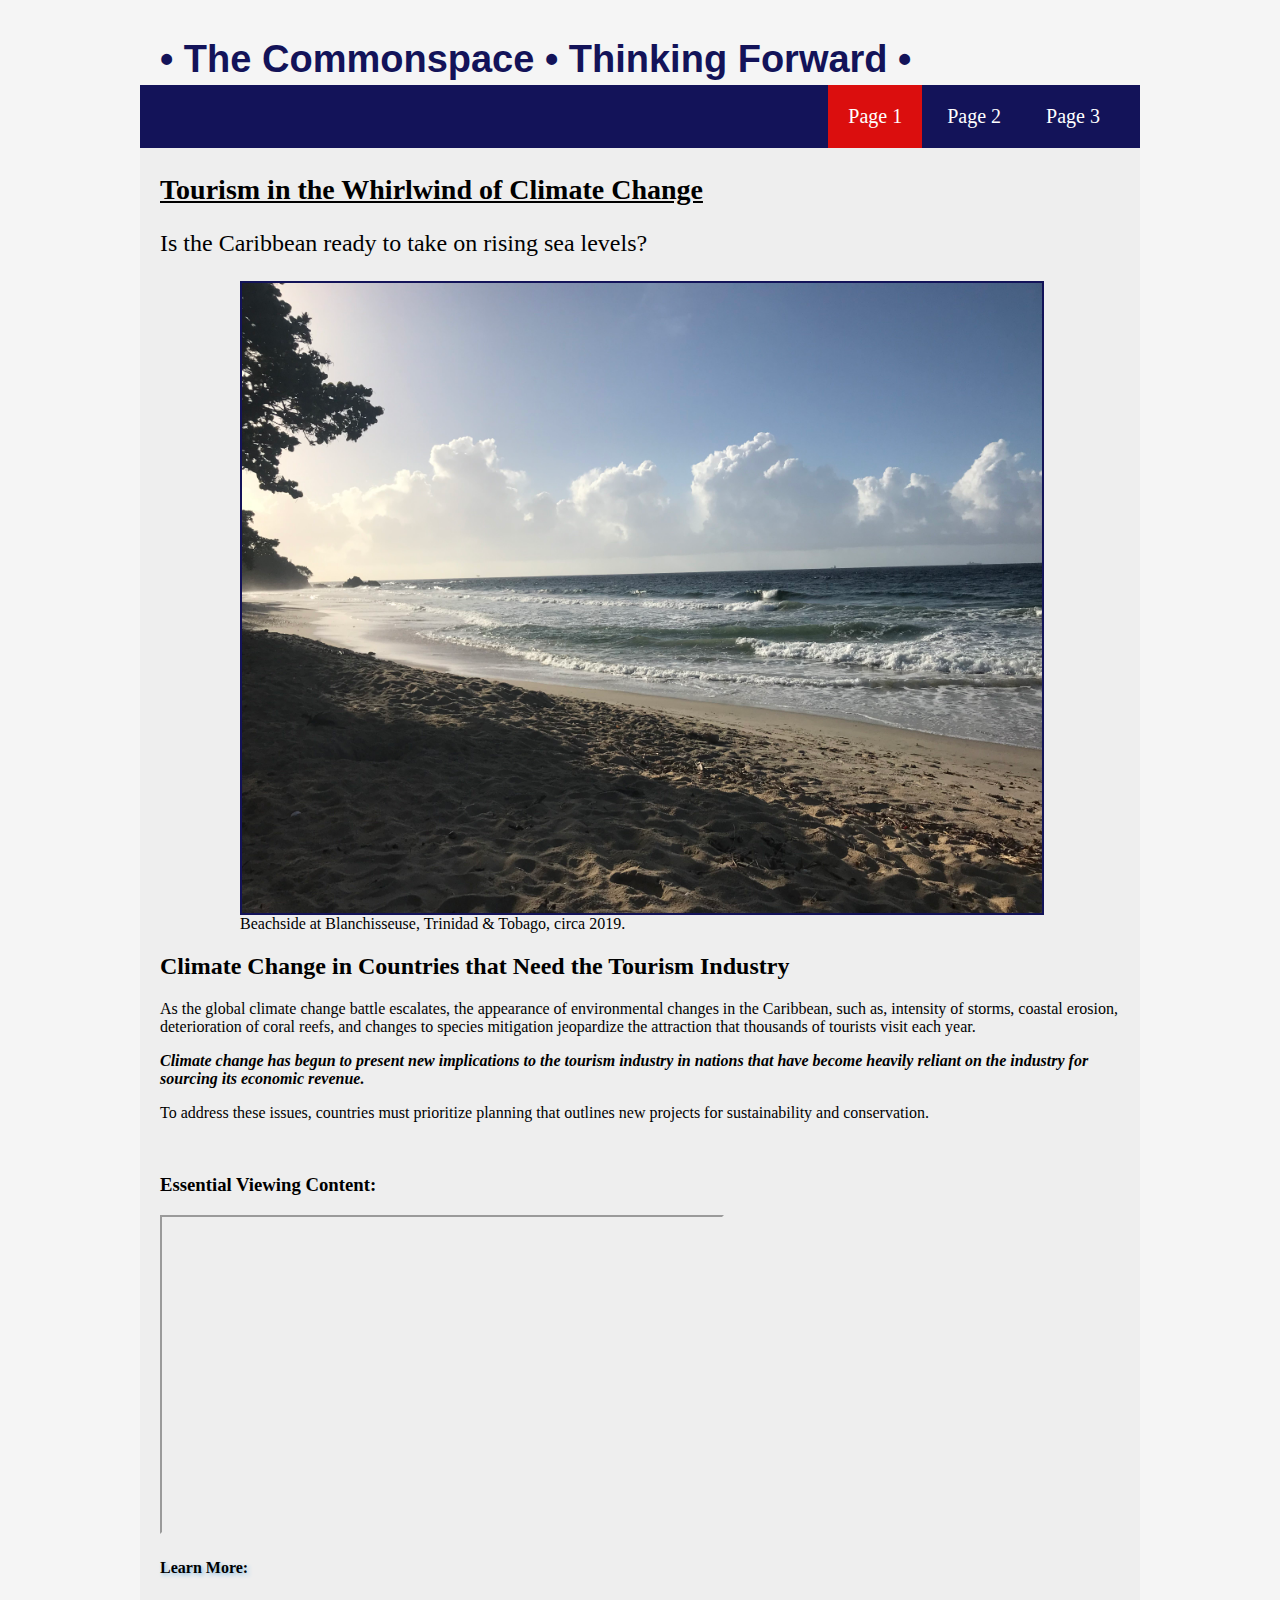
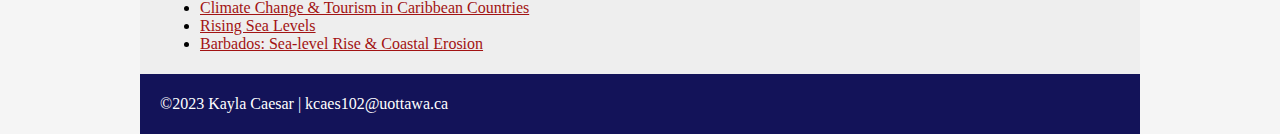
<file: index.html>
<!DOCTYPE html>
<html lang="en">
  <head>
    <meta charset="utf-8" />
    <!-- Below are the links to the CSS sheet which helps style this page and the Google Fonts style sheet for the Roboto font. -->
    <!-- Voici les liens vers la feuille de style CSS qui aide à modifier l'apparence visuelle de cette page et la feuille de style Google Fonts pour la police Roboto. -->
    <link rel="stylesheet" type="text/css" href="kaylacaesar.css">
    <link href="https://fonts.googleapis.com/css?family=Roboto" rel="stylesheet">
    <title>The Commonspace - Thinking Forward</title>
  </head>
  <body>
    <!-- The logo and menu are below. Don't touch the <div> and <nav> tags. -->
    <!-- Le logo et le menu sont ci-dessous. Ne touchez pas aux balises <div> et <nav>. -->
    <div class="top-bar">
      <div class="logo">
        <p>• The Commonspace • Thinking Forward •</p>
      </div>
      <nav class="top-menu">
        <ul>
          <li><a class="current-page-link" href="index.html">Page 1</a></li>
          <li><a href="biography.html">Page 2</a></li>
          <li><a href="cake.html">Page 3</a></li>
        </ul>
      </nav>
    </div>
    <!-- The actual page content starts here. Don't touch the <div> tags. -->
    <!-- Le contenu de la page commence ici. Ne touchez pas aux balises <div>. -->
    <div class="page-content">
      <div class="main-section">
    <!-- START Your content should be between this line... -->
    <!-- DÉBUT Votre contenu devrait être entre cette ligne... -->
      <h1 class="head1-underline">Tourism in the Whirlwind of Climate Change</h1>
      <p class="medium-text">Is the Caribbean ready to take on rising sea levels?</p>
  <figure>
     <img src="images/Caribbean-01.jpg" width="1200" height="630" alt="Sunsetting on a beach in the Caribbean." class="image-with-border">
     <figcaption>Beachside at Blanchisseuse, Trinidad & Tobago, circa 2019.</figcaption>
  </figure>
  <h2>Climate Change in Countries that Need the Tourism Industry</h2>
    <p>As the global climate change battle escalates, the appearance of environmental changes in the Caribbean, such as, intensity of storms, coastal erosion, deterioration of coral reefs, and changes to species mitigation jeopardize the attraction that thousands of tourists visit each year.</p> 
    <p class="italic-text">Climate change has begun to present new implications to the tourism industry in nations that have become heavily reliant on the industry for sourcing its economic revenue.</p>
    <p>To address these issues, countries must prioritize planning that outlines new projects for sustainability and conservation.</p>
  <br>
  <h3>Essential Viewing Content:</h3>
  <iframe width="560" height="315" src="https://www.youtube.com/embed/PorTumvpJhk?si=lTxS1GopYbPuD60R" title="YouTube video player" allow="accelerometer; autoplay; clipboard-write; encrypted-media; gyroscope; picture-in-picture; web-share" allowfullscreen></iframe>
  <br>
  <h4>Learn More:</h4>
  <ul>
    <li><a href="https://indepthnews.net/climate-change-threatens-tourism-industry-in-the-caribbean/" target="_blank">Climate Change & Tourism in Caribbean Countries</a></li>
    <li><a href="https://www.climate.gov/news-features/understanding-climate/climate-change-global-sea-level" target="_blank">Rising Sea Levels</a></li>
    <li><a href="https://www.youtube.com/watch?v=aaNHrvpBgAo" target="_blank">Barbados: Sea-level Rise & Coastal Erosion</a></li>
  </ul>


    <!-- ...and this line. END -->
    <!-- ...et cette ligne. FIN -->
      </div>
    </div>
    <div class="footer">
      <div class="footer-content">
    <!-- The footer starts here. -->
    <!-- Le crédit de bas de page commence ici. -->
        <p>©2023 Kayla Caesar | <a href="mailto:kcaes102@uottawa.ca">kcaes102@uottawa.ca</a></p>
      </div>
    </div>
  </body>
  </html>
</file>
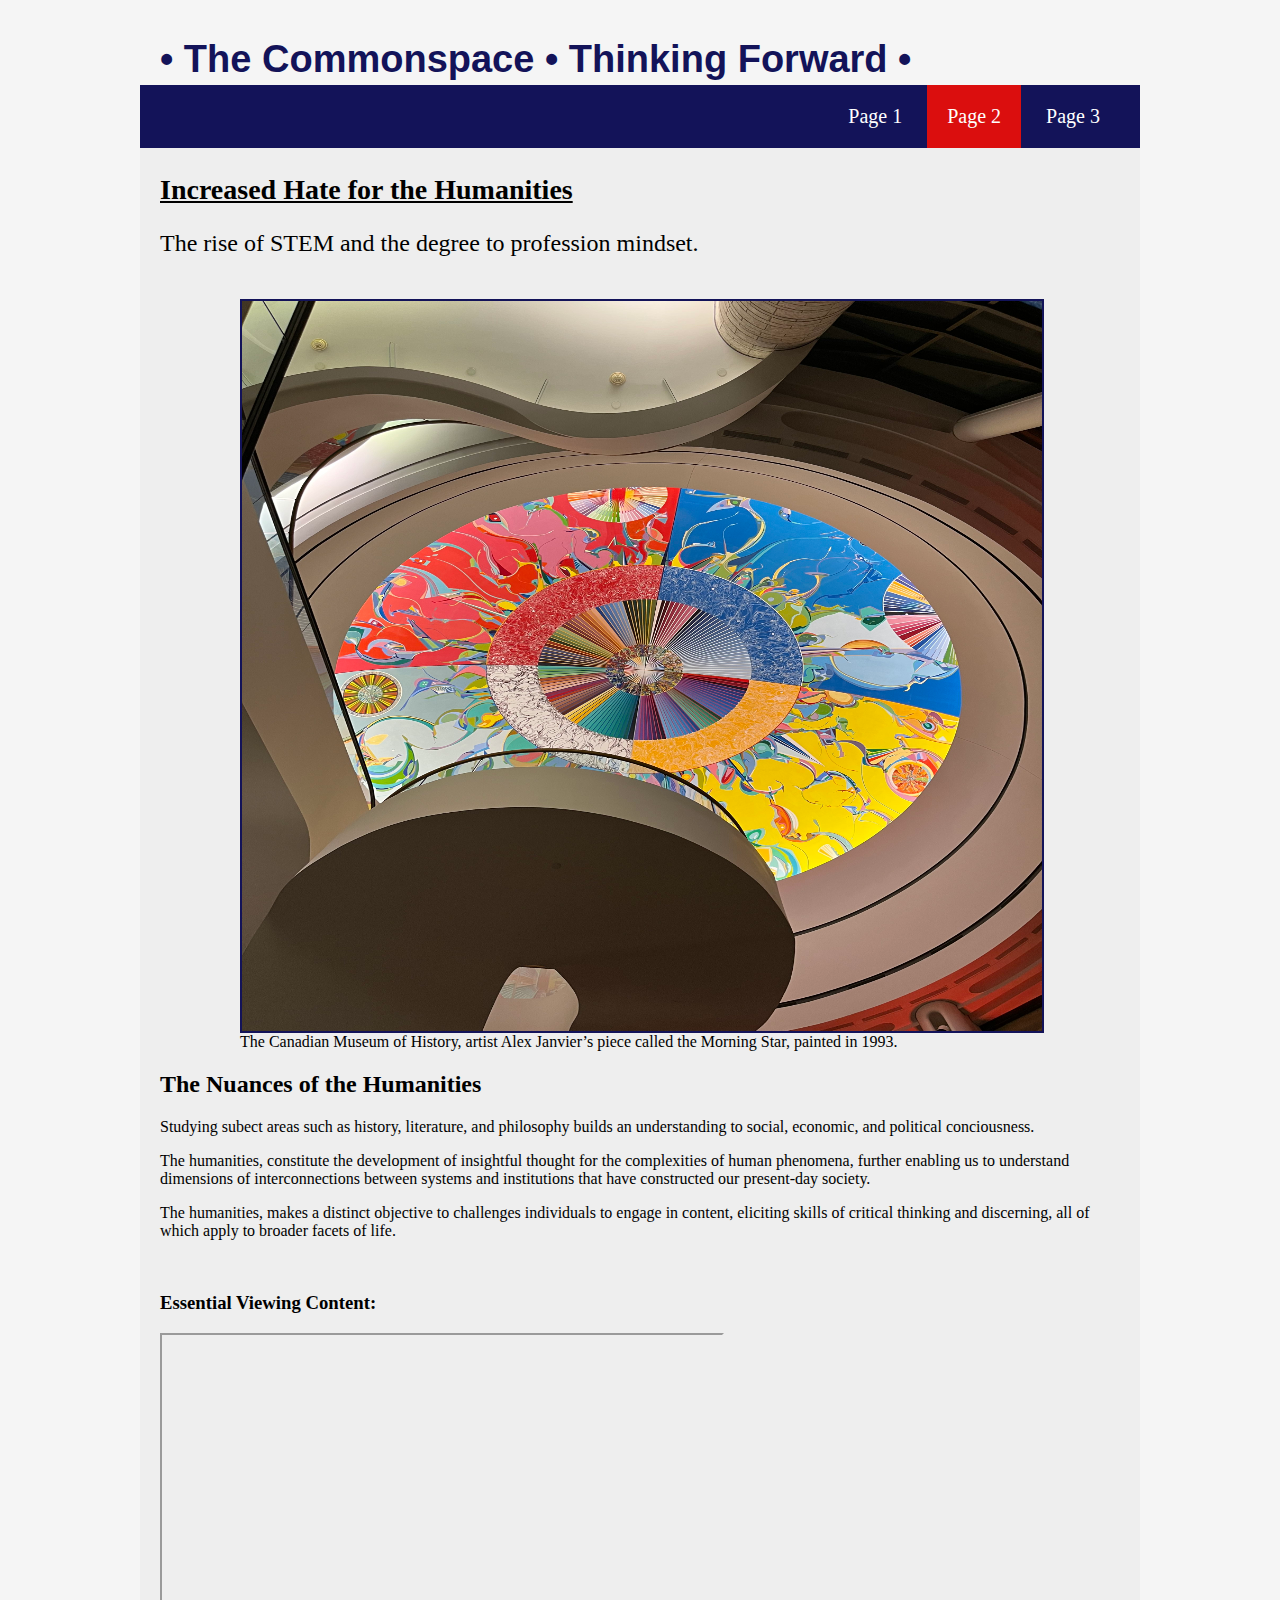
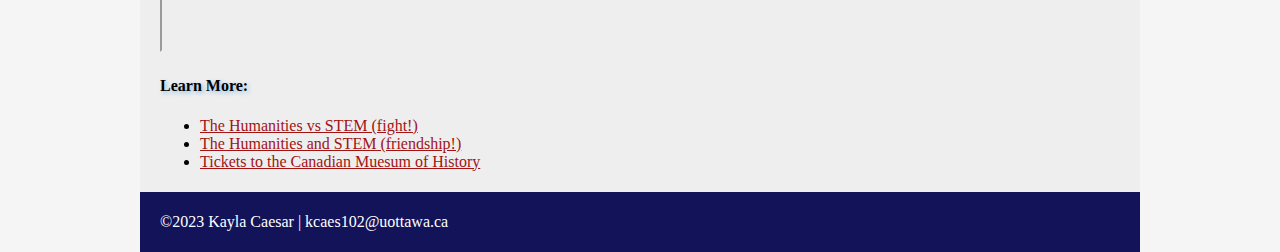
<file: biography.html>
<!DOCTYPE html>
<html lang="en">
  <head>
    <meta charset="utf-8" />
    <!-- Below are the links to the CSS sheet which helps style this page and the Google Fonts style sheet for the Roboto font. -->
    <!-- Voici les liens vers la feuille de style CSS qui aide à modifier l'apparence visuelle de cette page et la feuille de style Google Fonts pour la police Roboto. -->
    <link rel="stylesheet" type="text/css" href="kaylacaesar.css">
    <link href="https://fonts.googleapis.com/css?family=Roboto" rel="stylesheet">
    <title>The Commonspace - Thinking Forward</title>
  </head>
  <body>
    <!-- The logo and menu are below. Don't touch the <div> and <nav> tags. -->
    <!-- Le logo et le menu sont ci-dessous. Ne touchez pas aux balises <div> et <nav>. -->
    <div class="top-bar">
      <div class="logo">
        <p>• The Commonspace • Thinking Forward •</p>
      </div>
      <nav class="top-menu">
        <ul>
          <li><a href="index.html">Page 1</a></li>
          <li><a class="current-page-link" href="biography.html">Page 2</a></li>
          <li><a href="cake.html">Page 3</a></li>
        </ul>
      </nav>
    </div>
    <!-- The actual page content starts here. Don't touch the <div> tags. -->
    <!-- Le contenu de la page commence ici. Ne touchez pas aux balises <div>. -->
    <div class="page-content">
      <div class="main-section">
    <!-- START Your content should be between this line... -->
    <!-- DÉBUT Votre contenu devrait être entre cette ligne... -->
      <h1 class="head1-underline">Increased Hate for the Humanities</h1>
      <p class="medium-text">The rise of STEM and the degree to profession mindset.</p>
      <br>
      <figure>
        <img src="images/Museum-02.jpg" width="650" height="730" alt="Mural painting on a domes cieling at the Museum." class="image-with-border">
        <figcaption>The Canadian Museum of History, artist Alex Janvier’s piece called the Morning Star, painted in 1993.</figcaption>
    </figure>
   <h2>The Nuances of the Humanities</h2>
   <p>Studying subect areas such as history, literature, and philosophy builds an understanding to social, economic, and political conciousness.</p>
    <p>The humanities, constitute the development of insightful thought for the complexities of human phenomena, further enabling us to understand dimensions of interconnections between systems and institutions that have constructed our present-day society.</p>
   <p>The humanities, makes a distinct objective to challenges individuals to engage in content, eliciting skills of critical thinking and discerning, all of which apply to broader facets of life.</p>
 <br>
   <h3>Essential Viewing Content:</h3>
   <iframe width="560" height="315" src="https://www.youtube.com/embed/hLE-5ElGlPM?si=0TmimTnQQKey8xem" title="YouTube video player" allow="accelerometer; autoplay; clipboard-write; encrypted-media; gyroscope; picture-in-picture; web-share" allowfullscreen></iframe>
   <br>
   <h4>Learn More:</h4>
   <ul>
     <li><a href="https://www.washingtonpost.com/news/answer-sheet/wp/2017/10/18/why-we-still-need-to-study-the-humanities-in-a-stem-world/" target="_blank">The Humanities vs STEM (fight!)</a></li>
     <li><a href="https://www.tandfonline.com/doi/abs/10.1080/10598650.2016.1193306" target="_blank">The Humanities and STEM (friendship!)</a></li>
     <li><a href="https://www.historymuseum.ca/visit/admission-fees/#tabs" target="_blank">Tickets to the Canadian Muesum of History</a></li>
   </ul>
 


    <!-- ...and this line. END -->
    <!-- ...et cette ligne. FIN -->
      </div>
    </div>
    <div class="footer">
      <div class="footer-content">
    <!-- The footer starts here. -->
    <!-- Le crédit de bas de page commence ici. -->
        <p>©2023 Kayla Caesar | <a href="mailto:kcaes102@uottawa.ca">kcaes102@uottawa.ca</a></p>
      </div>
    </div>
  </body>
  </html>
</file>
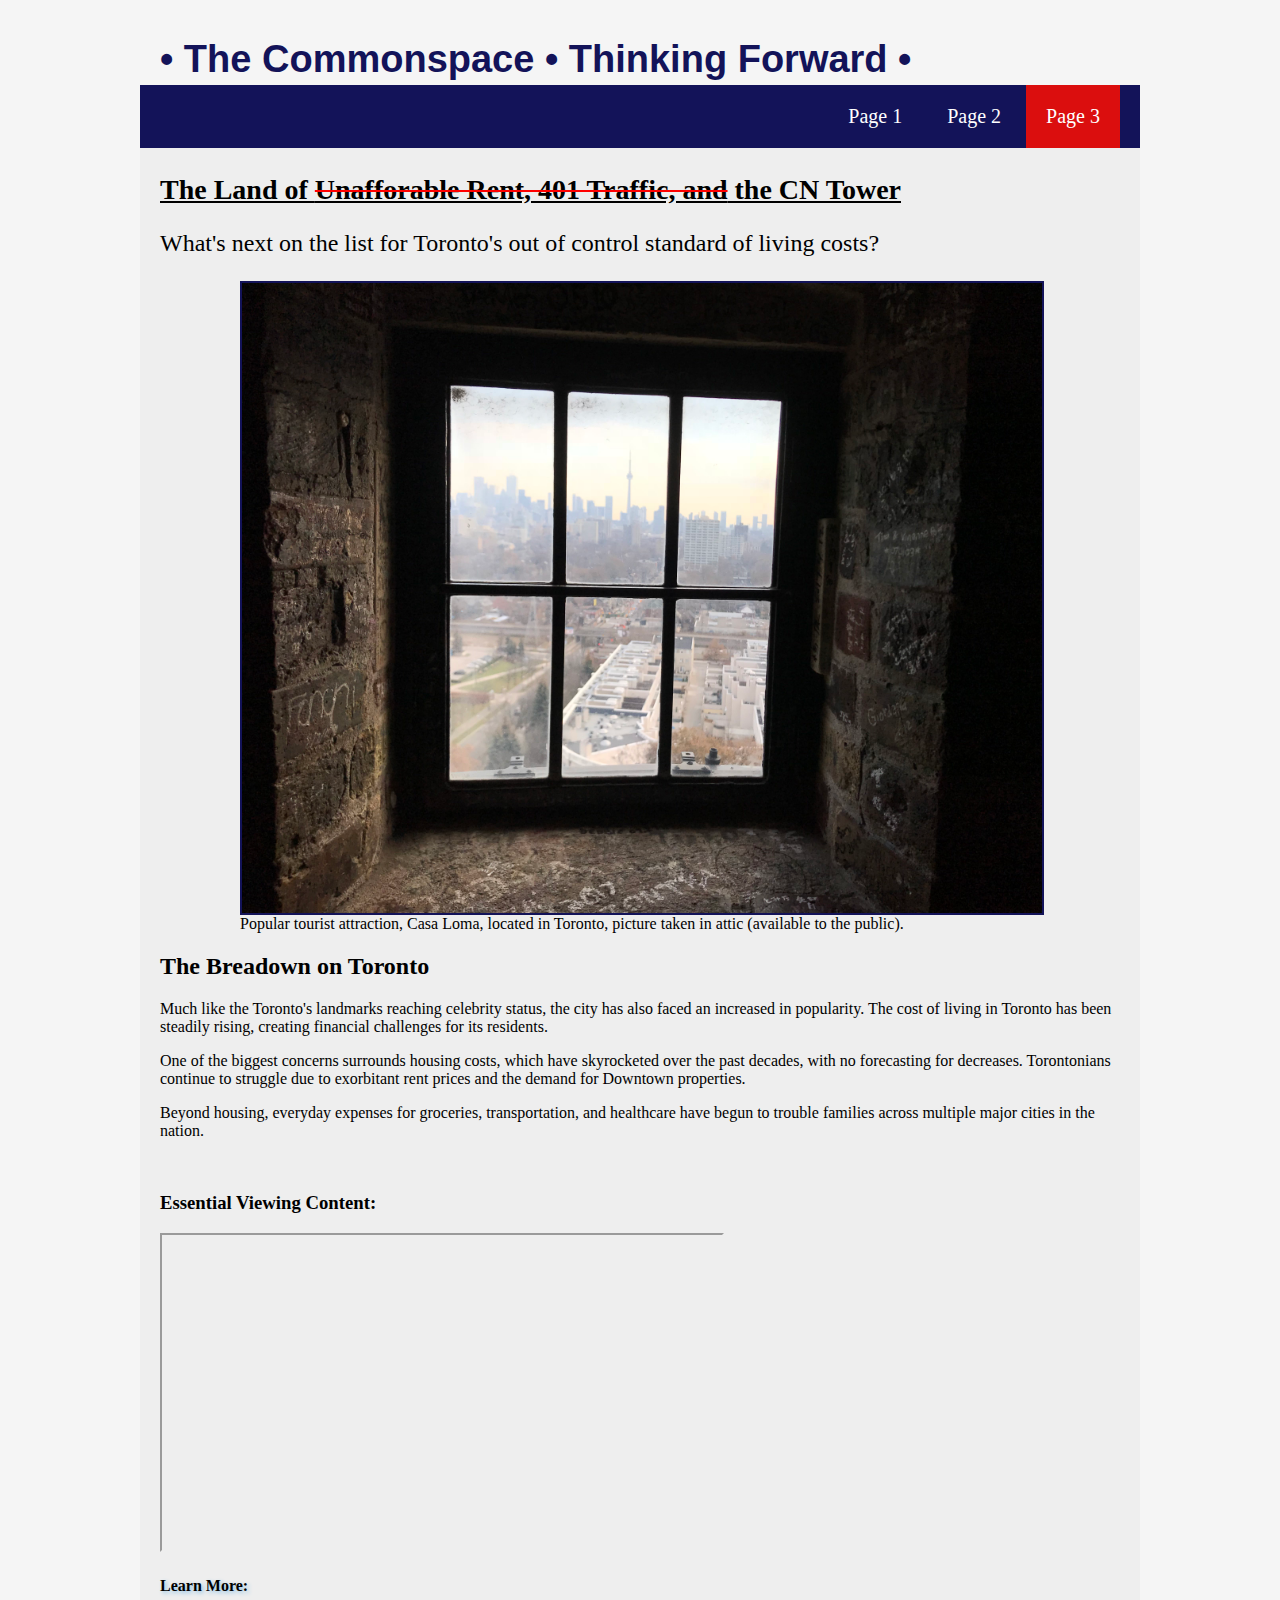
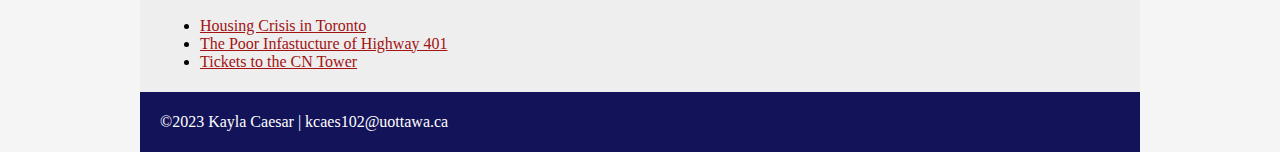
<file: cake.html>
<!DOCTYPE html>
<html lang="en">
  <head>
    <meta charset="utf-8" />
    <!-- Below are the links to the CSS sheet which helps style this page and the Google Fonts style sheet for the Roboto font. -->
    <!-- Voici les liens vers la feuille de style CSS qui aide à modifier l'apparence visuelle de cette page et la feuille de style Google Fonts pour la police Roboto. -->
    <link rel="stylesheet" type="text/css" href="kaylacaesar.css">
    <link href="https://fonts.googleapis.com/css?family=Roboto" rel="stylesheet">
    <title>The Commonspace - Thinking Forward</title>
  </head>
  <body>
    <!-- The logo and menu are below. Don't touch the <div> and <nav> tags. -->
    <!-- Le logo et le menu sont ci-dessous. Ne touchez pas aux balises <div> et <nav>. -->
    <div class="top-bar">
      <div class="logo">
        <p>• The Commonspace • Thinking Forward •</p>
      </div>
      <nav class="top-menu">
        <ul>
          <li><a href="index.html">Page 1</a></li>
          <li><a href="biography.html">Page 2</a></li>
          <li><a class="current-page-link" href="cake.html">Page 3</a></li>
        </ul>
      </nav>
    </div>
    <!-- The actual page content starts here. Don't touch the <div> tags. -->
    <!-- Le contenu de la page commence ici. Ne touchez pas aux balises <div>. -->
    <div class="page-content">
      <div class="main-section">
    <!-- START Your content should be between this line... -->
    <!-- DÉBUT Votre contenu devrait être entre cette ligne... -->
      <h1 class="head1-underline">The Land of <span class="striked-out">Unafforable Rent, 401 Traffic, and</span> the CN Tower</h1>
      <p class="medium-text">What's next on the list for Toronto's out of control standard of living costs?</p>
  <figure>
    <img src="images/Attic-03.jpg" width="1200" height="630" alt="Window looking out into the Toronto skyline." class="image-with-border">
    <figcaption>Popular tourist attraction, Casa Loma, located in Toronto, picture taken in attic (available to the public).</figcaption>
   </figure>
   <h2>The Breadown on Toronto</h2>
   <p>Much like the Toronto's landmarks reaching celebrity status, the city has also faced an increased in popularity. The cost of living in Toronto has been steadily rising, creating financial challenges for its residents.</p>
   <p>One of the biggest concerns surrounds housing costs, which have skyrocketed over the past decades, with no forecasting for decreases. Torontonians continue to struggle due to exorbitant rent prices and the demand for Downtown properties.</p>
   <p>Beyond housing, everyday expenses for groceries, transportation, and healthcare have begun to trouble families across multiple major cities in the nation.</p>
 <br>
    <h3>Essential Viewing Content:</h3>
    <iframe width="560" height="315" src="https://www.youtube.com/embed/xSR-Ud5a5iA?si=h72GgtBr9bl6_FZ4" title="YouTube video player" allow="accelerometer; autoplay; clipboard-write; encrypted-media; gyroscope; picture-in-picture; web-share" allowfullscreen></iframe>
    <br>
    <h4>Learn More:</h4>
    <ul>
      <li><a href="https://globalnews.ca/news/9882577/new-roots-toronto-housing-immigration/#:~:text=Toronto%20is%20in%20the%20midst,fix%20the%20issue%20%E2%80%94%20and%20fast." target="_blank">Housing Crisis in Toronto</a></li>
      <li><a href="https://toronto.citynews.ca/2023/03/28/401-north-america-busiest-highway/" target="_blank">The Poor Infastucture of Highway 401</a></li>
      <li><a href="https://tickets.cntower.ca/webstore/shop/viewItems.aspx?cg=TIX&c=GA&_gl=1*njhk5n*_ga*NzY1NjA1NTYyLjE2OTc2OTEwMTY.*_ga_B77ELRE9WC*MTY5NzY5MTAxNS4xLjAuMTY5NzY5MTAxNy41OC4wLjA.#49258" target="_blank">Tickets to the CN Tower</a></li>
    </ul>


    <!-- ...and this line. END -->
    <!-- ...et cette ligne. FIN -->
      </div>
    </div>
    <div class="footer">
      <div class="footer-content">
    <!-- The footer starts here. -->
    <!-- Le crédit de bas de page commence ici. -->
        <p>©2023 Kayla Caesar | <a href="mailto:kcaes102@uottawa.ca">kcaes102@uottawa.ca</a></p>
      </div>
    </div>
  </body>
  </html>
</file>
<file: kaylacaesar.css>
html, body {
    margin: 0;
    padding: 0px 0px 0px 0px;
    font-family: 'Georgia', serif;
    color: #000000;
}

body {
    background-color: whitesmoke;
}

.top-bar {
    max-width: 1000px;
    position: relative;
    margin-left: auto;
    margin-right: auto;
}

.logo {
   font-size: 38px;
   font-family: Verdana, Geneva, Tahoma, sans-serif;
   position: absolute;
   padding: 0px 0px 0px 20px;
   z-index: 3;
   color: #131359;
   font-weight: bold;
}

.top-menu {
   background-color: #131359;
   position: absolute;
   top: 85px;
   z-index: 2;
   width: 100%;
}

.top-menu ul {
    list-style-type: none;
    font-size: 20px; 
    float: right;
    margin-right: 20px;
}

.top-menu li {
    display: inline-block;
}

.top-menu li a:link, .top-menu li a:visited {
    color: white;
    text-decoration: none;
    padding: 20px 20px 20.5px 20px;
}

.top-menu li a:hover {
    background-color: red;
}

.current-page-link {
    background-color: #db0e0e;
}

.page-content {
    position: relative;
    top: 145px;
    max-width: 1000px;
    margin-left: auto;
    margin-right: auto;
    background-color: rgb(238, 238, 238);
    z-index: 1;
}

.main-section {
    padding: 10px 20px 10px 20px;
}

.main-section h1, .main-section h2 {
    color: black;
}

.main-section figure, .main-section img {
    display: block;
    margin: auto;
    width: 800px;
}

.footer {
    position: relative;
    top: 140px;
    z-index: 3;
    max-width: 1000px;
    margin-left: auto;
    margin-right: auto;
    background-color:#131359;
}

.footer-content {
    padding: 5px 5px 5px 20px;
    color: white;
}

.footer-content a:link {
    color: white;
    text-decoration: none;
}

a {
    color: #a21313;
  }

.head1-underline {
    text-decoration: underline;
}

.italic-text {
    font-style: italic;
    font-weight: bold;
  }

  .image-with-border {
    border: 2px solid #131359;
}

h4 {
    text-shadow: 2px 2px 4px #87bee5;
  }

.medium-text {
    font-size: 24px; 
  }

span.striked-out {
    text-decoration: line-through;
    text-decoration-thickness: 2px;
    text-decoration-color: red;
  }

  h1 {
    font-size: 28px;
  }
</file>
